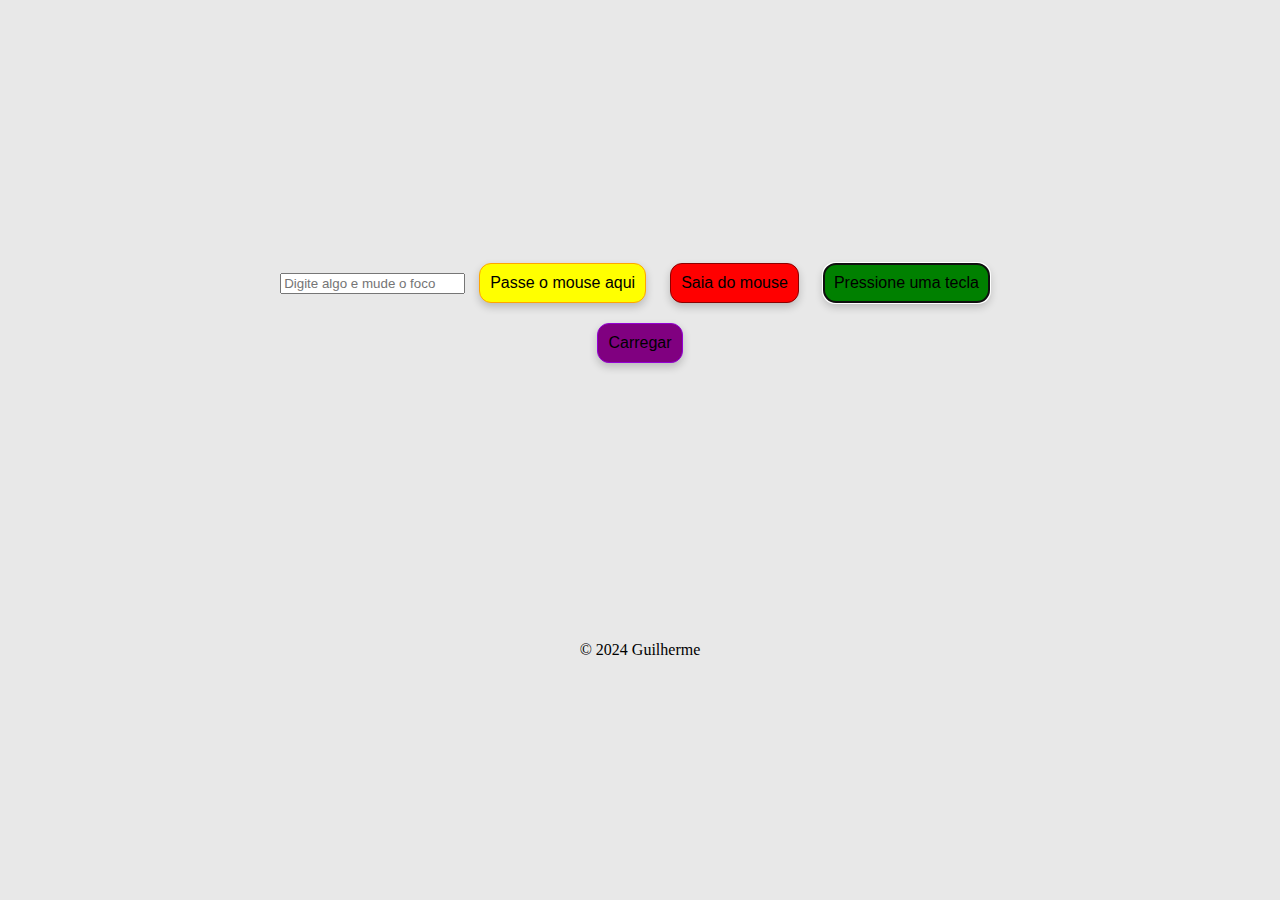
<file: Button/index.html>
<!DOCTYPE html>
<html lang="pt-BR">

<head>
    <meta charset="UTF-8">
    <meta name="viewport" content="width=device-width, initial-scale=1.0">
    <link rel="stylesheet" href="style.css">
    <title>Button</title>
</head>

<body>
    <header>

    </header>

    <main>
        <input type="text" onchange="handleChange()" placeholder="Digite algo e mude o foco">
        <button class="mouseover" onmouseover="handleMouseOver()">Passe o mouse aqui</button>
        <button class="mouseout" onmouseout="handleMouseOut()">Saia do mouse</button>
        <button class="keydown" onkeydown="handleKeyDown()" tabindex="0">Pressione uma tecla</button>
        <button class="load" onclick="handleLoad()">Carregar</button>

    </main>

    <script>
        function handleChange() {
            alert('O valor foi alterado!');
        }

        function handleMouseOver() {
            alert('Você passou o mouse sobre o botão!');
        }

        function handleMouseOut() {
            alert('Você saiu do mouse sobre o botão!');
        }

        function handleKeyDown(event) {
            alert('Tecla pressionada: ' + event.key);
        }

        function handleLoad() {
            alert('A página foi carregada!');
        }

        // Para permitir a captura de teclas no botão
        document.querySelector('.keydown').focus();
    </script>

    <footer>
        <p>&copy; 2024 Guilherme</p>
    </footer>
</body>

</html>
</file>
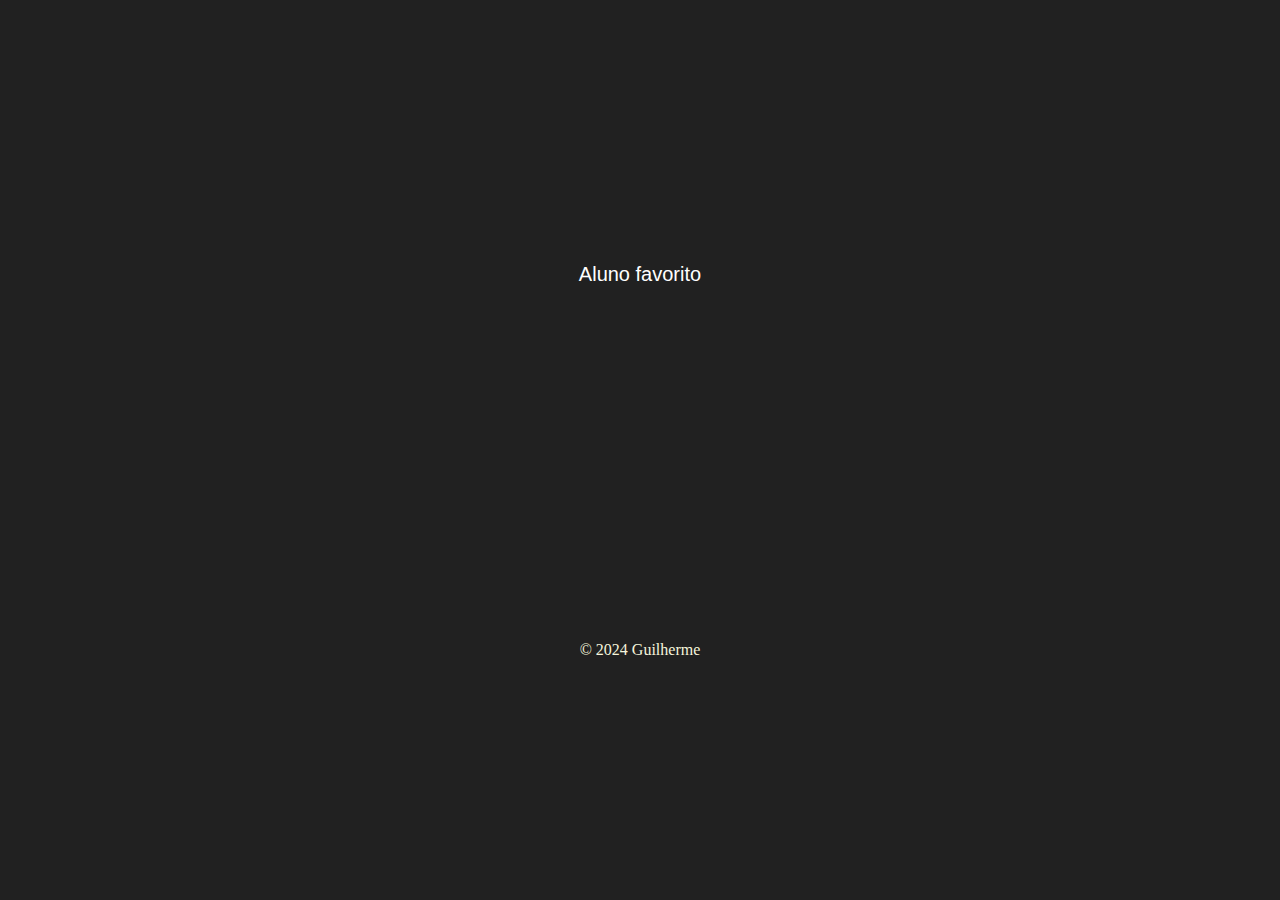
<file: Russian roulette/index.html>
<!DOCTYPE html>
<html lang="pt-BR">

<head>
    <meta charset="UTF-8">
    <meta name="viewport" content="width=device-width, initial-scale=1.0">
    <link rel="stylesheet" href="style.css">
    <title>Russian roulette</title>
</head>

<body>
    <header>

    </header>

    <main>
        <div>
            <button onclick="document.getElementById('sorteio').innerHTML = getRandomName()">Aluno favorito</button>

            <p id="sorteio"></p>
        </div>
    </main>

    <script src="app.js"></script>

    <footer>
        <p>&copy; 2024 Guilherme</p>
    </footer>
</body>

</html>
</file>
<file: Button/style.css>
body {
    background-color: #e8e8e8;
}

main {
    color: #f2f5f7;
    text-align: center;
    position: relative;
    min-height: 15vh; /* Garante que o body ocupe a altura total da viewport */
    margin: 20%;

}

button {
    padding: 10px;
    border: 1px solid;
    cursor: pointer;
    transition: background-color 0.3s;
    margin: 10px;
    font-size: 16px;
    border-radius: 12px; /* Arredondar bordas */
    box-shadow: 0 4px 8px rgba(0, 0, 0, 0.2); /* Sombra para profundidade */
}

button:hover {
    transform: scale(1.05); /* Aumentar ligeiramente ao passar o mouse */
}

button {
    padding: 10px;
    border: 1px solid;
    cursor: pointer;
    transition: background-color 0.3s;
    margin: 10px;
    font-size: 16px;
}

.change {
    background-color: lightblue;
    border-color: blue;
}

.mouseover {
    background-color: yellow;
    border-color: orange;
}

.mouseout {
    background-color: red;
    border-color: darkred;
}

.keydown {
    background-color: green;
    border-color: darkgreen;
}

.load {
    background-color: purple;
    border-color: darkviolet;
}

footer {
    text-align: center;
    margin-top: 0 auto;
}
</file>
<file: Russian roulette/style.css>
body {
    background-color: #212121;
}

main {
    color: #f2f5f7;
    text-align: center;
    position: relative;
    min-height: 15vh; /* Garante que o body ocupe a altura total da viewport */
    margin: 20%;

}

/* From Uiverse.io by 212004ALJI */ 
button,button::after {
    padding: 10px 50px;
    font-size: 20px;
    border: none;
    border-radius: 5px;
    color: white;
    background-color: transparent;
    position: relative;
  }
  
  button::after {
    --move1: inset(50% 50% 50% 50%);
    --move2: inset(31% 0 40% 0);
    --move3: inset(39% 0 15% 0);
    --move4: inset(45% 0 40% 0);
    --move5: inset(45% 0 6% 0);
    --move6: inset(14% 0 61% 0);
    clip-path: var(--move1);
    content: 'GUI';
    position: absolute;
    top: 0;
    left: 0;
    right: 0;
    bottom: 0;
    display: block;
  }
  
  button:hover::after {
    animation: glitch_4011 1s;
    text-shadow: 10 10px 10px black;
    animation-timing-function: steps(2, end);
    text-shadow: -3px -3px 0px #1df2f0, 3px 3px 0px #E94BE8;
    background-color: transparent;
    border: 3px solid rgb(0, 255, 213);
  }
  
  button:hover {
    text-shadow: -1px -1px 0px #1df2f0, 1px 1px 0px #E94BE8;
  }
  
  button:hover {
    background-color: transparent;
    border: 1px solid rgb(0, 255, 213);
    box-shadow: 0px 10px 10px -10px rgb(0, 255, 213);
  }
  
  @keyframes glitch_4011 {
    0% {
      clip-path: var(--move1);
      transform: translate(0px,-10px);
    }
  
    10% {
      clip-path: var(--move2);
      transform: translate(-10px,10px);
    }
  
    20% {
      clip-path: var(--move3);
      transform: translate(10px,0px);
    }
  
    30% {
      clip-path: var(--move4);
      transform: translate(-10px,10px);
    }
  
    40% {
      clip-path: var(--move5);
      transform: translate(10px,-10px);
    }
  
    50% {
      clip-path: var(--move6);
      transform: translate(-10px,10px);
    }
  
    60% {
      clip-path: var(--move1);
      transform: translate(10px,-10px);
    }
  
    70% {
      clip-path: var(--move3);
      transform: translate(-10px,10px);
    }
  
    80% {
      clip-path: var(--move2);
      transform: translate(10px,-10px);
    }
  
    90% {
      clip-path: var(--move4);
      transform: translate(-10px,10px);
    }
  
    100% {
      clip-path: var(--move1);
      transform: translate(0);
    }
  }
  
  footer {
    color: beige;
    text-align: center;
    margin-top: 0 auto;
}
</file>
